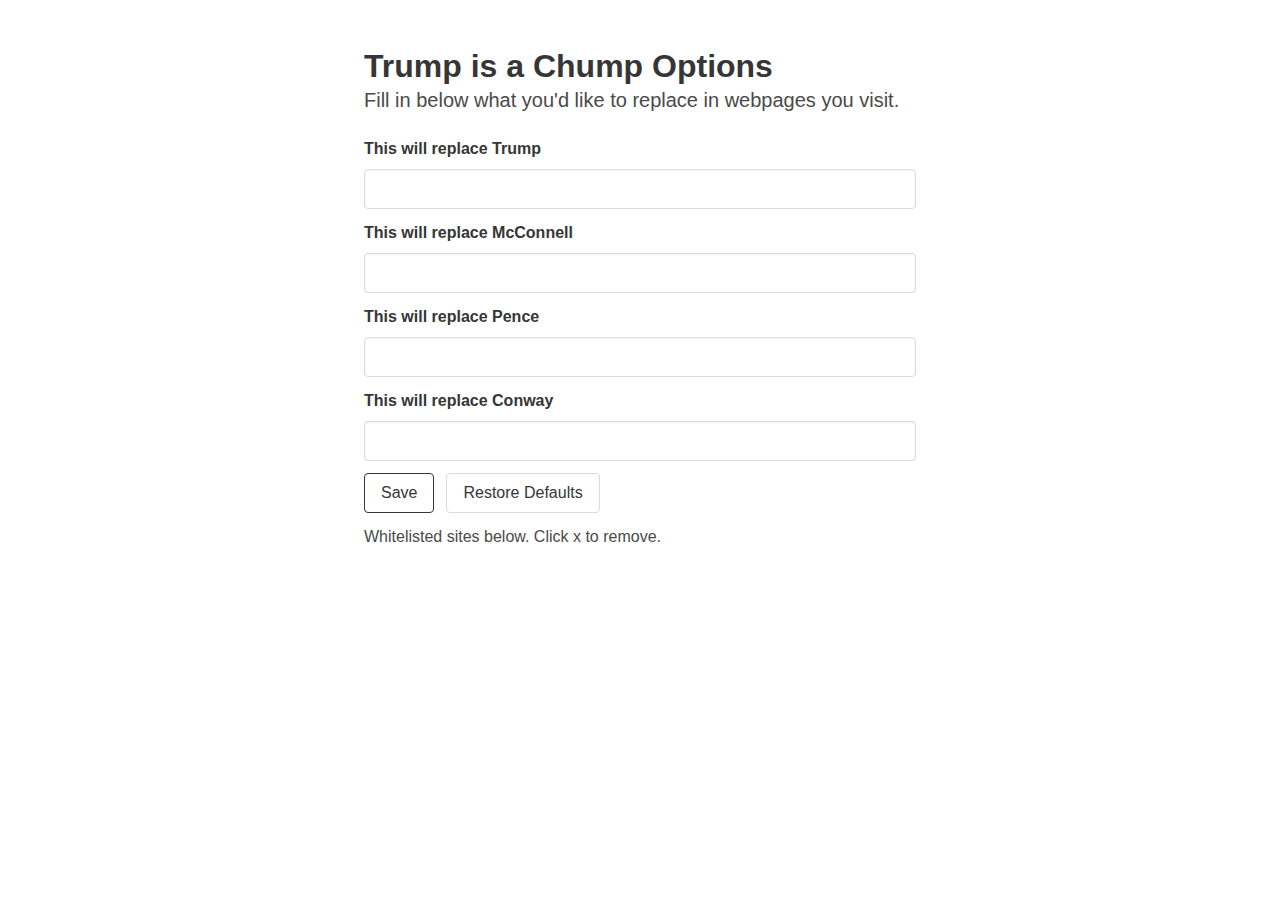
<file: options/index.html>
<!DOCTYPE html>
<html>
  <head>
    <meta charset="utf-8">
    <meta name="viewport" content="width=device-width, initial-scale=1">
    <title>Trump is a Chump Options</title>
    <link rel="stylesheet" href="bulma.css">
    <link rel="stylesheet" href="style.css" />
    <script defer src="index.js"></script>
  </head>
  <body>

    <section class="section">
      <div class="container">
        <h1 class="title">
          Trump is a Chump Options
        </h1>
        <h2 class="subtitle">
          Fill in below what you'd like to replace in webpages you visit.
        </h2>

      <div class="field">
        <div class='label'>This will replace Trump</div>
        <div class="control">
          <input class="input" type="text" name="Trump" id="trumpSub" />
        </div>
      </div>

      <div class="field">
        <div class='label'>This will replace McConnell</div>
        <div class="control">
          <input class="input" type="text" name="McConnell" id="mcConnellSub" />
        </div>
      </div>

      <div class="field">
        <div class='label'>This will replace Pence</div>
        <div class="control">
          <input class="input" type="text" name="Pence" id="penceSub" />
        </div>
      </div>

      <div class="field">
        <div class='label'>This will replace Conway</div>
        <div class="control">
          <input class="input" type="text" name="Conway" id="conwaySub"  />
        </div>
      </div>

      <div class="field is-grouped">
          <div class="control">
          <button class="button is-outlined is-dark" id="save">Save</button>
        </div>
        <div class="control">
          <button class="button" id="reset">Restore Defaults</button>
        </div>
        <div id="status"></div>
      </div>
      <div class="field" >
        Whitelisted sites below. Click x to remove.
        <ul id='white-list'></ul>
      </div>
    </div>
    </div>
    </section>
  </body>

</html>
</file>
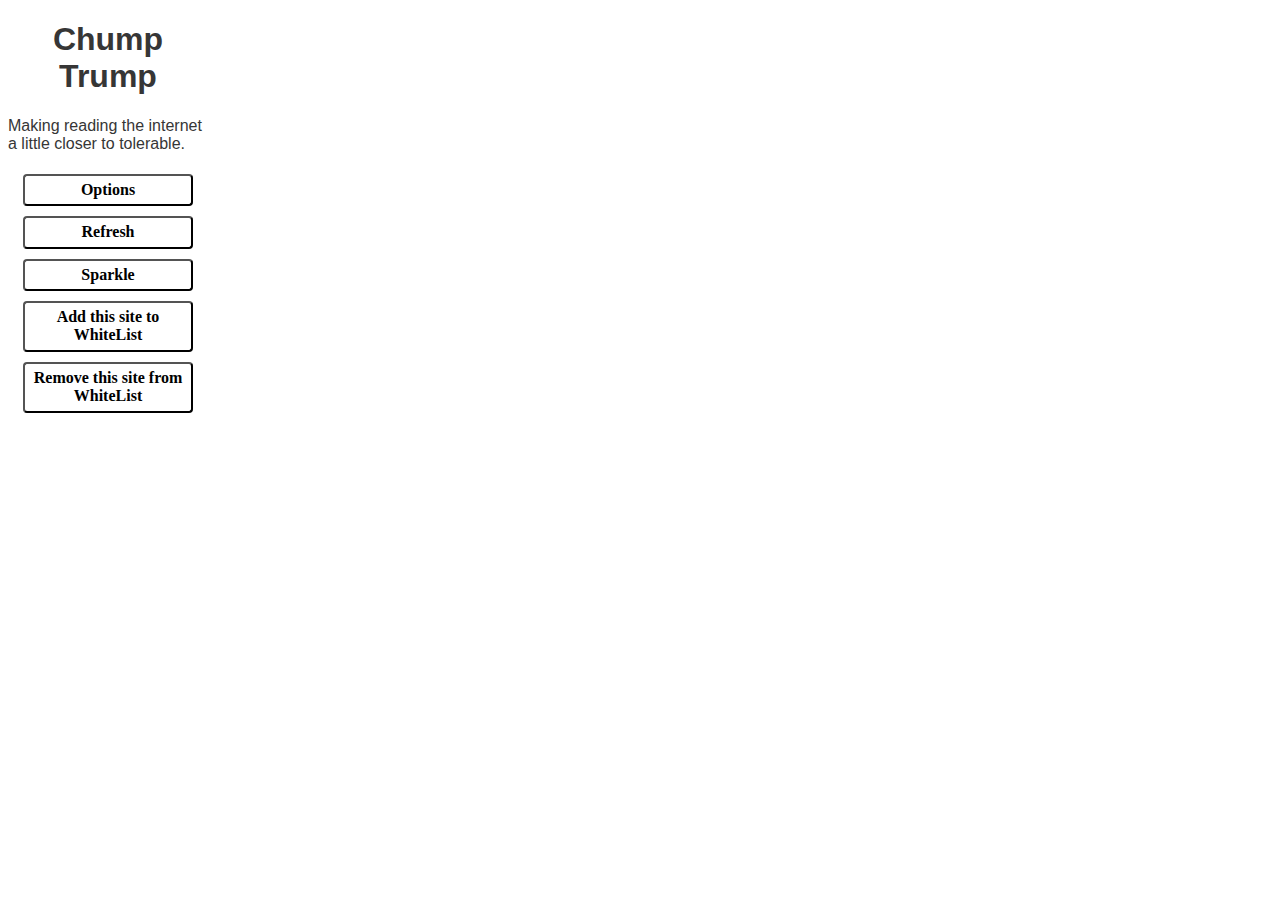
<file: popup/index.html>
<!DOCTYPE html>
<html>
  <head>
    <link rel="stylesheet" type="text/css" href="style.css" />
    <!-- <link rel="stylesheet" type="text/css" href="bulma.css" /> -->
  </head>
  <body>
    <div>
      <h1 id="title">Chump Trump</h1>
      <p>Making reading the internet a little closer to tolerable.</p>
      <div class="buttons">
        <button id="options" title="Check your options">Options</button>
        <button id="refresh" title="Replace words again!">
          Refresh
        </button>
        <button id="sparkle" title="Click and then watch your words *sparkle*.">
          Sparkle
        </button>
        <button id="add" title="I don't want to run ChumpTrump on this page.">
          Add this site to WhiteList
        </button>
        <button id="remove" title="I want to run ChumpTrump on this page.">
          Remove this site from WhiteList
        </button>
      </div>
      <div id="message"></div>
    </div>
    <script src="index.js"></script>
  </body>
</html>
</file>
<file: options/style.css>
h1 {
  color: green;
}

ul {
  list-style-type: none;
}

#debugHelper {
  margin-top: 100px;
}

.section {
  max-width: 600px;
  margin: 0 auto;
}

.title,
.subtitle {
  animation-name: rainbow;
  animation-duration: 1s;
  animation-iteration-count: 1;
  animation-delay: 1s;
}

.white-list-item {
  display: flex;
  align-items: center;
}

.white-list-item img {
  width: 16px;
  height: 16px;
  margin-right: 5px;
}
.white-list-item img:hover {
  cursor: pointer;
}

@keyframes rainbow {
  0%,
  100% {
    background: linear-gradient(to right, black);
    -webkit-background-clip: text;
    -webkit-text-fill-color: black;
  }
  10% {
    background: linear-gradient(to right, black 66%, red);
    -webkit-background-clip: text;
    -webkit-text-fill-color: transparent;
  }
  20% {
    background: linear-gradient(to right, black, red, orange);
    -webkit-background-clip: text;
    -webkit-text-fill-color: transparent;
  }
  30% {
    background: linear-gradient(to right, red, orange, green);
    -webkit-background-clip: text;
    -webkit-text-fill-color: transparent;
  }
  40% {
    background: linear-gradient(to right, orange, green, blue);
    -webkit-background-clip: text;
    -webkit-text-fill-color: transparent;
  }
  50% {
    background: linear-gradient(to right, green, blue, indigo);
    -webkit-background-clip: text;
    -webkit-text-fill-color: transparent;
  }
  60% {
    background: linear-gradient(to right, blue, indigo, violet);
    -webkit-background-clip: text;
    -webkit-text-fill-color: transparent;
  }
  70% {
    background: linear-gradient(to right, indigo, violet, black);
    -webkit-background-clip: text;
    -webkit-text-fill-color: transparent;
  }
  80% {
    background: linear-gradient(to right, violet, indigo, black);
    -webkit-background-clip: text;
    -webkit-text-fill-color: transparent;
  }
  90% {
    background: linear-gradient(to right, indigo 33%, black);
    -webkit-background-clip: text;
    -webkit-text-fill-color: transparent;
  }
}
</file>
<file: popup/style.css>
body {
  width: 200px;
  height: 200px;
}

button {
  font-family: inherit;
  font-size: 100%;
  font-weight: bold;
  line-height: 1.15;
  margin: 0;
  width: 85%;
  background-color: transparent;
  border-radius: 4px;
}

button:hover {
  animation-name: backgroundRainbow;
  animation-duration: 1s;
  animation-iteration-count: 1;
  color: white;
}
#options:hover {
  background-color: red;
}
#refresh:hover {
  background-color: orange;
}
#sparkle:hover {
  background-color: green;
}
#add:hover {
  background-color: blue;
}
#remove:hover {
  background-color: violet;
}

h1,
p {
  font-family: BlinkMacSystemFont, -apple-system, 'Segoe UI', 'Roboto', 'Oxygen',
    'Ubuntu', 'Cantarell', 'Fira Sans', 'Droid Sans', 'Helvetica Neue',
    'Helvetica', 'Arial', sans-serif;
  color: #363636;
}

h1 {
  animation-name: rainbow;
  animation-duration: 1s;
  animation-iteration-count: 1;
  animation-delay: 1s;
}
.buttons {
  text-align: center;
  border-radius: 10px;
}

.buttons button {
  margin: 5px 0;
  padding: 5px;
}

#title {
  text-align: center;
}

#message {
  margin-bottom: 10px;
  min-height: 10px;
}
@keyframes rainbow {
  0%,
  100% {
    background: linear-gradient(to right, black);
    -webkit-background-clip: text;
    -webkit-text-fill-color: black;
  }
  10% {
    background: linear-gradient(to right, black 66%, red);
    -webkit-background-clip: text;
    -webkit-text-fill-color: transparent;
  }
  20% {
    background: linear-gradient(to right, black, red, orange);
    -webkit-background-clip: text;
    -webkit-text-fill-color: transparent;
  }
  30% {
    background: linear-gradient(to right, red, orange, green);
    -webkit-background-clip: text;
    -webkit-text-fill-color: transparent;
  }
  40% {
    background: linear-gradient(to right, orange, green, blue);
    -webkit-background-clip: text;
    -webkit-text-fill-color: transparent;
  }
  50% {
    background: linear-gradient(to right, green, blue, indigo);
    -webkit-background-clip: text;
    -webkit-text-fill-color: transparent;
  }
  60% {
    background: linear-gradient(to right, blue, indigo, violet);
    -webkit-background-clip: text;
    -webkit-text-fill-color: transparent;
  }
  70% {
    background: linear-gradient(to right, indigo, violet, black);
    -webkit-background-clip: text;
    -webkit-text-fill-color: transparent;
  }
  80% {
    background: linear-gradient(to right, violet, indigo, black);
    -webkit-background-clip: text;
    -webkit-text-fill-color: transparent;
  }
  90% {
    background: linear-gradient(to right, indigo 33%, black);
    -webkit-background-clip: text;
    -webkit-text-fill-color: transparent;
  }
}

@keyframes backgroundRainbow {
  0%,
  100% {
    background-image: linear-gradient(to right, black);
  }
  10% {
    background-image: linear-gradient(to right, black 66%, red);
  }
  20% {
    background-image: linear-gradient(to right, black, red, orange);
  }
  30% {
    background-image: linear-gradient(to right, red, orange, green);
  }
  40% {
    background-image: linear-gradient(to right, orange, green, blue);
  }
  50% {
    background-image: linear-gradient(to right, green, blue, indigo);
  }
  60% {
    background-image: linear-gradient(to right, blue, indigo, violet);
  }
  70% {
    background-image: linear-gradient(to right, indigo, violet, black);
  }
  80% {
    background-image: linear-gradient(to right, violet, indigo, black);
  }
  90% {
    background-image: linear-gradient(to right, indigo 33%, black);
  }
}
</file>
